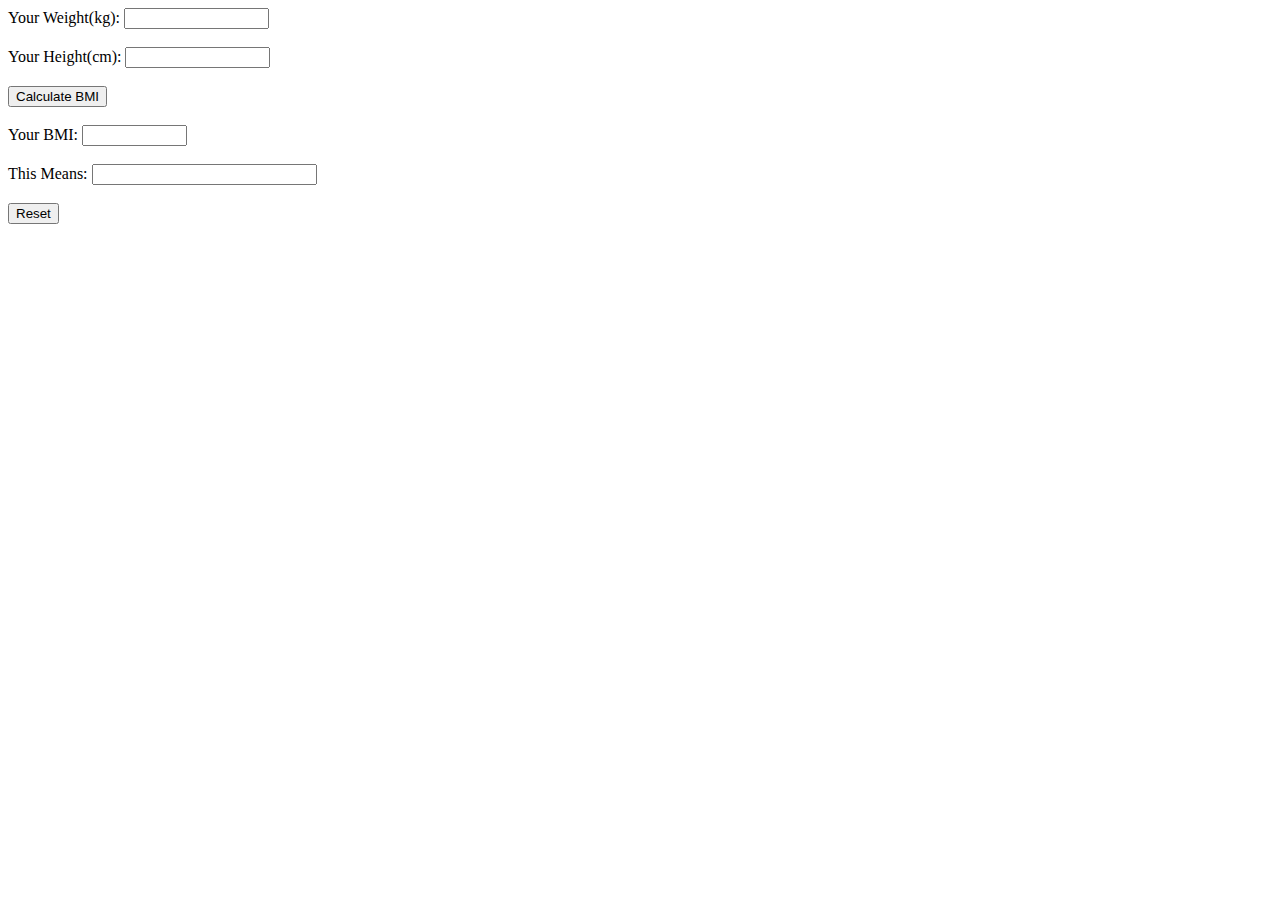
<file: BMI/bmicalculator.html>
<head>
  <link rel="stylesheet" href="css/style.css">
</head>
<body>
  <title>BMI Calculator</title>
</body>
<form name="bmiForm">
  Your Weight(kg): <input type="text" name="weight" size="15" ><br /><br />
  Your Height(cm): <input type="text" name="height" size="15"><br /><br />
  <input type="button" value="Calculate BMI" onClick="calculateBmi()"><br /><br />
  Your BMI: <input type="text" name="bmi" size="10"><br /><br />
  This Means: <input type="text" name="meaning" size="25"><br /><br />
  <input type="reset" value="Reset" />
</form>

<script language="JavaScript">
  <!--
  function calculateBmi() {
    var weight = document.bmiForm.weight.value
    var height = document.bmiForm.height.value
    if (weight > 0 && height > 0) {
      var finalBmi = weight / (height / 100 * height / 100)
      document.bmiForm.bmi.value = finalBmi
      if (finalBmi < 18.5) {
        document.bmiForm.meaning.value = "That you are too thin."
      }
      if (finalBmi > 18.5 && finalBmi < 25) {
        document.bmiForm.meaning.value = "That you are healthy."
      }
      if (finalBmi > 25) {
        document.bmiForm.meaning.value = "That you have overweight."
      }
    } else {
      alert("Please Fill in everything correctly")
    }
  }
  //
  -->
</script>
</file>
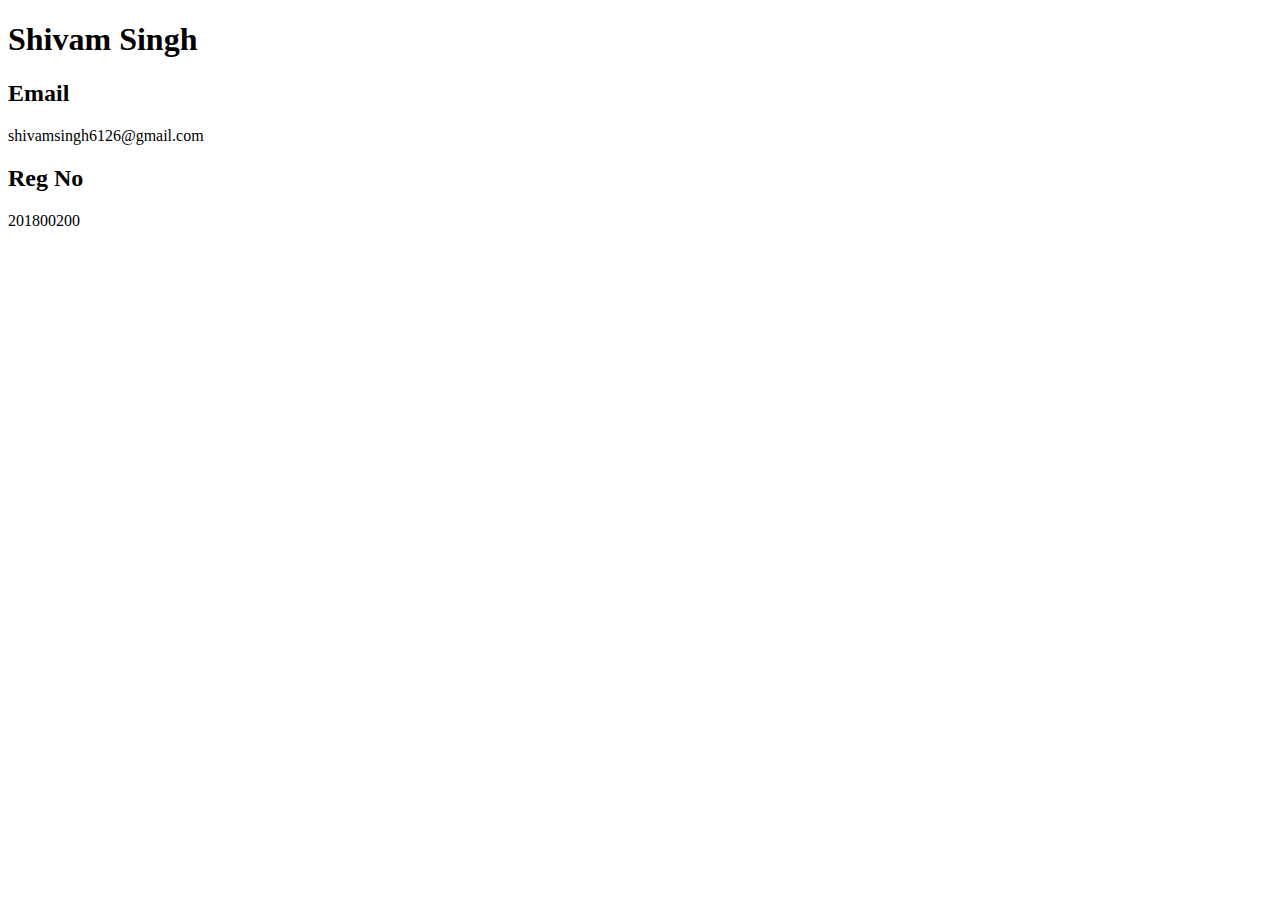
<file: contact/contact.html>
<!DOCTYPE html>
<html lang="en" dir="ltr">
  <head>
    <meta charset="utf-8">
    <title>Contact Details</title>
  </head>
  <body>
    <h1>Shivam Singh</h1>
    <h2>Email</h2>
    <p>shivamsingh6126@gmail.com</p>
    <h2>Reg No</h2>
    <p>201800200</p>
  </body>
</html>
</file>
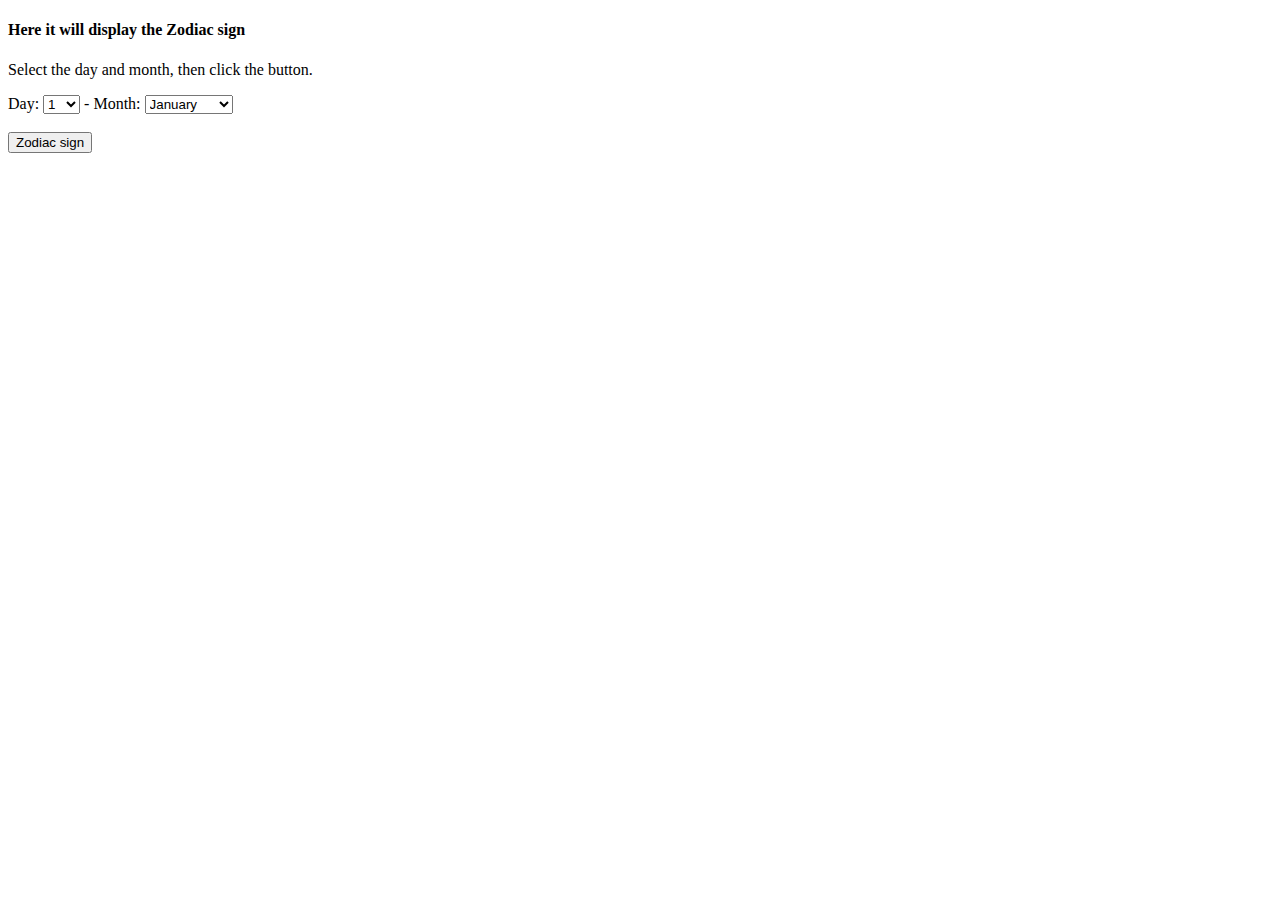
<file: zodiac/zod.html>
<!doctype html>
<html>

<head>
  <meta charset="utf-8" />
  <title>Know Your Zodiac Symbol</title>
  <link rel="stylesheet" href="css/style.css">
  <meta name="viewport" content="width=device-width, initial-scale=1" />
</head>

<body>
  <h4 id='s_zodiac'>Here it will display the Zodiac sign</h4>
  <form action='#' method='post'>
    <p>Select the day and month, then click the button.</p>
    Day: <select id='s_days'>
      <option value='1'>1</option>
      <option value='2'>2</option>
      <option value='3'>3</option>
      <option value='4'>4</option>
      <option value='5'>5</option>
      <option value='6'>6</option>
      <option value='7'>7</option>
      <option value='8'>8</option>
      <option value='9'>9</option>
      <option value='10'>10</option>
      <option value='11'>11</option>
      <option value='12'>12</option>
      <option value='13'>13</option>
      <option value='14'>14</option>
      <option value='15'>15</option>
      <option value='16'>16</option>
      <option value='17'>17</option>
      <option value='18'>18</option>
      <option value='19'>19</option>
      <option value='20'>20</option>
      <option value='21'>21</option>
      <option value='22'>22</option>
      <option value='23'>23</option>
      <option value='24'>24</option>
      <option value='25'>25</option>
      <option value='26'>26</option>
      <option value='27'>27</option>
      <option value='28'>28</option>
      <option value='29'>29</option>
      <option value='30'>30</option>
      <option value='31'>31</option>
    </select> -
    Month: <select id='s_m'>
      <option value='1'>January</option>
      <option value='2'>February</option>
      <option value='3'>March</option>
      <option value='4'>April</option>
      <option value='5'>May</option>
      <option value='6'>June</option>
      <option value='7'>July</option>
      <option value='8'>August</option>
      <option value='9'>September</option>
      <option value='10'>October</option>
      <option value='11'>November</option>
      <option value='12'>December</option>
    </select><br/><br/>
    <input type='button' id='test_z' value='Zodiac sign' />
  </form>
  <script>
    function zodiac(day, month) {
      // returns the zodiac sign according to day and month ( https://coursesweb.net/ )
      var zodiac = ['', 'Capricorn', 'Aquarius', 'Pisces', 'Aries', 'Taurus', 'Gemini', 'Cancer', 'Leo', 'Virgo', 'Libra', 'Scorpio', 'Sagittarius', 'Capricorn'];
      var last_day = ['', 19, 18, 20, 20, 21, 21, 22, 22, 21, 22, 21, 20, 19];
      return (day > last_day[month]) ? zodiac[month * 1 + 1] : zodiac[month];
    }
    document.getElementById('test_z').onclick = function() {
      document.getElementById('s_zodiac').innerHTML = zodiac(document.getElementById('s_days').value, document.getElementById('s_m').value);
    }
  </script>
</body>

</html>
</file>
<file: BMI/css/style.css>
body{
  background-image: url("https://image.freepik.com/free-vector/medical-infographics-with-illustrations-female-body_80590-1612.jpg");
  background-repeat:no-repeat;
  background-position: center;


}
</file>
<file: zodiac/css/style.css>
body{
  background-image: url("https://image.freepik.com/free-vector/zodiac-signs-set_1284-25958.jpg");
  background-attachment: fixed;
  background-repeat: no-repeat;
  background-position: center;

}
</file>
